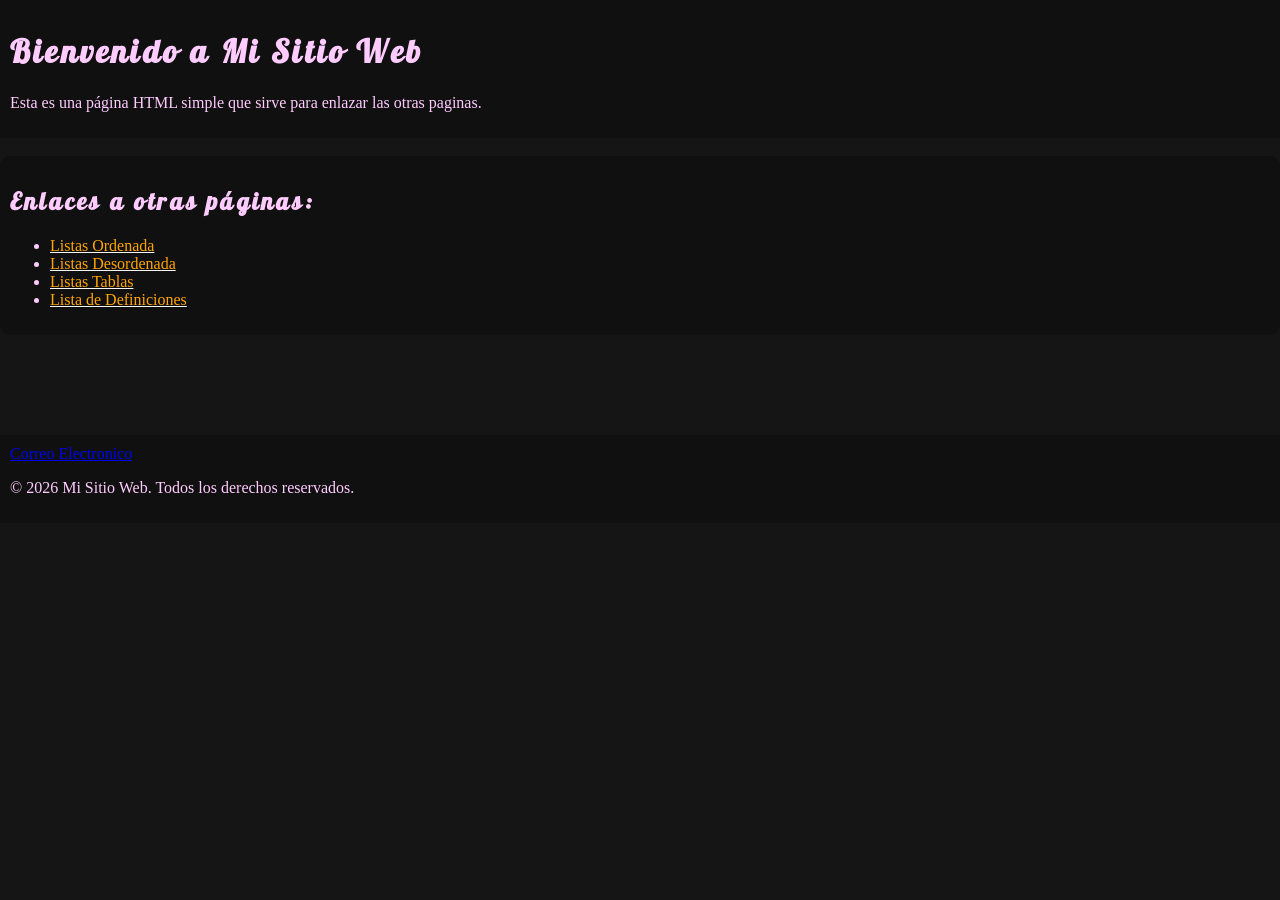
<file: index.html>
<!-- Indica al navegador que el documento es HTML5 moderno-->
<!DOCTYPE html>
<html lang="es">
    <!-- contiene informacion invisible para el usuario -->
    <head>
        <!-- Indica el titulo de la pagina en la pestaña (arriba en el navegador) --> 
        <title>Pagina de Definiciones</title>
        <!-- Indica la informacion adiccional que contiene la pagina -->
        <meta charset="UTF-8"> 
        <meta name="viewport" content="width=device-width, initial-scale=1.0">
        <meta name="description" content="Esta pagina sirve para enseñar las definiciones del punto 5 (la tabla).">
        <meta name="keywords" content="HTML, sitio web, pagina simple">
        <meta name="author" content="Alan Adrian Fernandez Soto">
        <link rel="stylesheet" href="/web/style.css" >
    </head>

    <!-- Indica la informacion que se le va a mostrar al usuario -->
     <!-- Demostracion inline CSS -->
    <body Style="background-color: rgb(22, 21, 21); color:  #fcf;"   >
        <!-- Etiqueta de sintaxis. Indica la parte superior -->
          
        <header >
            <!-- Etiquetas texto -->
             <div id = "mensaje-bienvenida">
                <h1>Bienvenido a Mi Sitio Web</h1>
                <p>Esta es una página HTML simple que sirve para enlazar las otras paginas.</p>
            </div>
        </header> 
        <!-- Break, salto de linea -->
        <br>

        <!-- Etiqueta de sintaxis. Indica la parte principal (la de en medio) -->
        <main>
            <div id="card-navegacion">
                <h2>Enlaces a otras páginas:</h2>
                <!-- Crea lista no ordenada  -->
                <ul>
                    <!-- Crea elemento de lista --> 
                    <div id="nav-ordenadas" class="nav-element">
                        <li>
                            <!-- Crear enlace-->
                            <a href="web/ordenadas.html"> Listas Ordenada </a> 
                        </li>
                    </div>

                    <div id="nav-desordenadas" class="nav-element">
                        <li> 
                            <a  href="web/desordenadas.html"  > Listas Desordenada </a>
                        </li>
                    </div>
                    <div id="nav-tablas" class="nav-element">  
                        <li> 
                            <a href="web/tablas.html"> Listas Tablas </a>
                        </li>
                    </div>
                    <div id="nav-definiciones" class="nav-element">
                        <li>
                            <a href="web/definiciones.html">Lista de Definiciones</a>
                        </li>
                    </div>

                </ul>
            </div>
        </main>

        <!-- Etiqueta de sintaxis. Indica la parte inferior -->
        <footer>

            <!-- CORREO -->
            <A HREF="mailto:ALANFSCALDERONBDAM@GMAIL.COM">Correo Electronico</A>
            
            <!-- COPYRIGHT -->
            <p>&copy; 2026 Mi Sitio Web. Todos los derechos reservados.</p>
            
        </footer>
    </body>

</html> <!-- Cierre de documento -->
</file>
<file: web/style.css>
/* Importo una fuente personalizada que está dentro de la carpeta */
@font-face {
    /* el n */
    font-family: 'Lobster';
    /* le digo la direccion donde está */
    src: url(Lobster.otf) format('opentype');
    /* digo si la fuente es ancha o fina (bold) */
    font-weight: normal;
    /* cambiar el estilo (italic) */
    font-style: normal;
}



body{
    /* color de fondo */
    background-color :#fcf ;
    /* tamaño dentro de la separacion de elementos que tiene dentro */
    padding: 0px;
    /* margen de lo que está fuera de él */
    margin: 0px;
    /* centralizar elementos */
    align-items: center;
    /* centralizarse él mismo */
    align-self: center;
}
/* cabecera dentro del body */
header{
    padding: 10px;
    background-color: #00000040;
    
}

footer{
    margin-top:100px;
    justify-self: ;
    padding: 10px;
    background-color: #00000040;
    
}


/* titulos */
h1, h2 {
    /* invoco la fuente ya creada anteriormente */
    font-family: 'Lobster' ;
    letter-spacing: 0.2rem ;

}

h3, h4, h5, h6 {
    /* le cambio el estilo a las demás fuentes(titulos) */
    font-family: Georgia, 'Times New Roman', Times, serif;
    font-style: italic;

}

main{
    padding: 10px;
    /* cambia el radio del borde */
    border-radius: 10px;
    /* genero una capa oscura transparente en frente del background anterior solo oscurenciendolo  */
    background-color: #00000040  ;
}

/* dentro del id #card-navegacion, cambiar el enlace */
#card-navegacion a:link {
	/* color dentro de los enlaces */
    color: orange ;
    /* cambio la linea de los enlaces */
    text-decoration: underline whitesmoke;
    
}
/* color al que cambia cuando es clickeado */
#card-navegacion a:visited {
	color: orangered;
    
}
/* enlace mientras el mouse está por encima */
#card-navegacion a:hover{
    /* color al que cambia */
    color: #ff5959;
    /* hago que la genere una sombra creando efecto luminoso */
    text-shadow: 0px -3px 5px  yellow;
    /* hago que el cambio del estilo sea en x tiewmpo */
    transition: all 0.2s;

}

div.card-navegacion{
    /* le digo el tamaño max de la carta */
    max-width: 70%;

}
</file>
